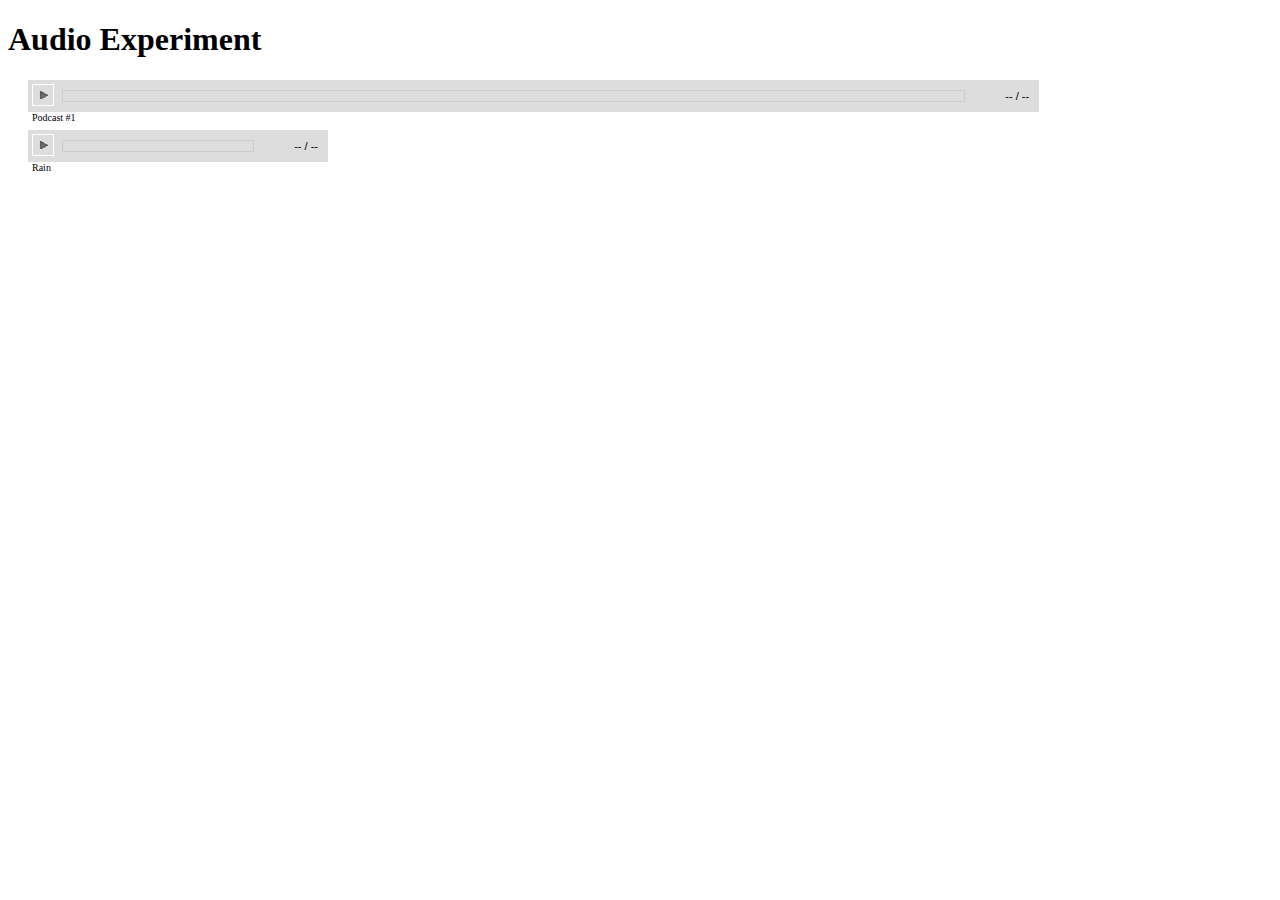
<file: index.html>
<!DOCTYPE html>
<html>
<head>
<script src="http://ajax.googleapis.com/ajax/libs/jquery/1.10.2/jquery.min.js"></script>
<script src="js/soundmanager2-jsmin.js"></script>
<script src="js/ultra-simple-audio.js"></script>
<link rel="stylesheet" type="text/css" href="css/ultra-simple-audio.css" />

</head>
<body>
<h1>Audio Experiment</h1>

<div style="width:80%">
<div class="audio" ga="1,5,10"
     url="http://ia601002.us.archive.org/0/items/Episode1SarahAndJasonPodcast/Episode%201%20-%20Sarah%20and%20Jason%20Podcast.mp4" 
     title="Podcast #1"/>
</div>
</div>

<div style="width:300px">
<div class="audio" 
     url="http://www.schillmania.com/projects/soundmanager2/demo/_mp3/rain.mp3" 
     title="Rain"/>
</div>
</div>

</body>
</html>
</file>
<file: css/ultra-simple-audio.css>
.audio {
  margin: 20px;
  height: 30px;
  width: 100%;
}

.audio p {
  margin: 0px;
  font-size: 10px;
  padding-left: 4px;
}

.audio-inner {
  position: relative;
  background-color: #ddd;
  overflow: auto;
}

.audio .play-pause {
  position: absolute;
  width: 20px;
  height: 20px;
  margin: 4px;
  border: 1px solid #fff;
  background-color: #eee;
  background: url("../images/sprite20.png") 0 0 no-repeat;  
}

.audio .play-pause:hover {
  background-color: #ccf;
}

.audio.playing .play-pause {
  background: url("../images/sprite20.png") -20px 0 no-repeat
}

.audio .meter {
  margin: 10px 74px 10px 34px;
  width: auto;
  height: 10px;
  border: 1px solid #ccc;
  position: relative;
}

.audio .progress {
  height: 10px;
  width: 0%;
  background-color: #79f;
}

.audio .time {
  display: block;
  position: absolute;
  top: 10px;
  right: 10px;
  font-family: sans-serif;
  font-size: 11px;
}
</file>
